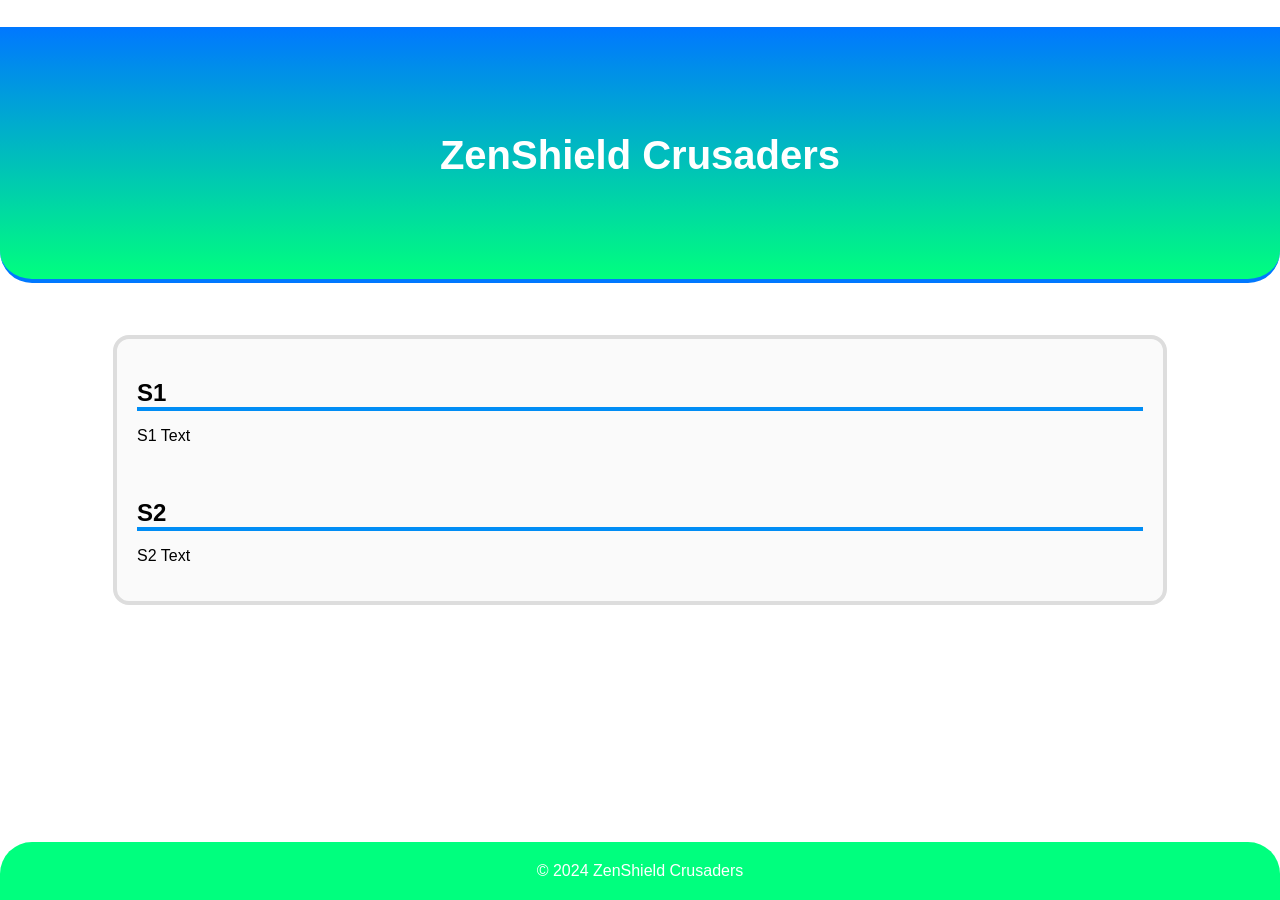
<file: index.html>
<!DOCTYPE html>
<html lang="ja">
<head>
    <meta charset="UTF-8">
    <meta name="viewport" content="width=device-width, initial-scale=1.0">
    <link rel="stylesheet" href="styles.css">
    <link rel="icon" type="image/x-icon" href="picture/logo.png">
    <title>ZenShield Crusaders</title>
</head>
<body>
    <header>
        <h1>ZenShield Crusaders</h1>
    </header>
    <main>
        <section>
            <div class="content-box">
                <h2>S1</h2>
                <p>S1 Text</p>
                <br>
                <h2>S2</h2>
                <p>S2 Text</p>
            </div>
        </section>
    </main>
    <footer>
        &copy; 2024 ZenShield Crusaders
    </footer>
</body>
</html>
</file>
<file: styles.css>
* {
	    box-sizing: border-box;
	}

        body {
            font-family: Arial, sans-serif;
            background-color: #fff;
            color: #000;
	    box-sizing: border-box;
	    margin: 0px;
        }

        header {
            background: -moz-linear-gradient(top, #0078ff, #00ff7e);
            background: -webkit-linear-gradient(top, #0078ff, #00ff7e);
            background: linear-gradient(to bottom, #0078ff, #00ff7e);
            color: #fff;
            text-align: center;
	    line-height: 256px;
            height: 256px;
	    border-bottom: 4px solid #0078ff;
	    border-radius: 0px 0px 32px 32px;
        }

        header h1 {
            font-size: 2.5em;
        }

        main {
            padding: 20px;
            text-align: center;
        }

        body h2 {
             border-bottom: 4px solid #008df5;
	     margin-bottom: 4px;
        }

        .content-box {
            width: 85%;
            margin: 0 auto;
            text-align: left;
            padding: 20px;
            background-color: #fafafa;
            border: 4px solid #ddd;
            border-radius: 16px;
            margin-bottom: 20px;
            margin-top: 32px;
        }

        section {
            margin-bottom: 20px;
        }

        footer {
            position: fixed;
            bottom: 0;
            left: 0;
            width: 100%;
            background-color: #00ff7e;
            color: #fff;
            text-align: center;
            padding: 20px;
	    border-radius: 32px 32px 0px 0px;
        }

        @media (max-width: 768px) {
            header {
                padding: 10px;
            }

            header h1 {
                font-size: 1.2em;
            }

            nav li {
                padding: 5px;
            }

            main {
                padding: 10px;
            }

            footer {
                padding: 10px;
            }
        }
</file>
